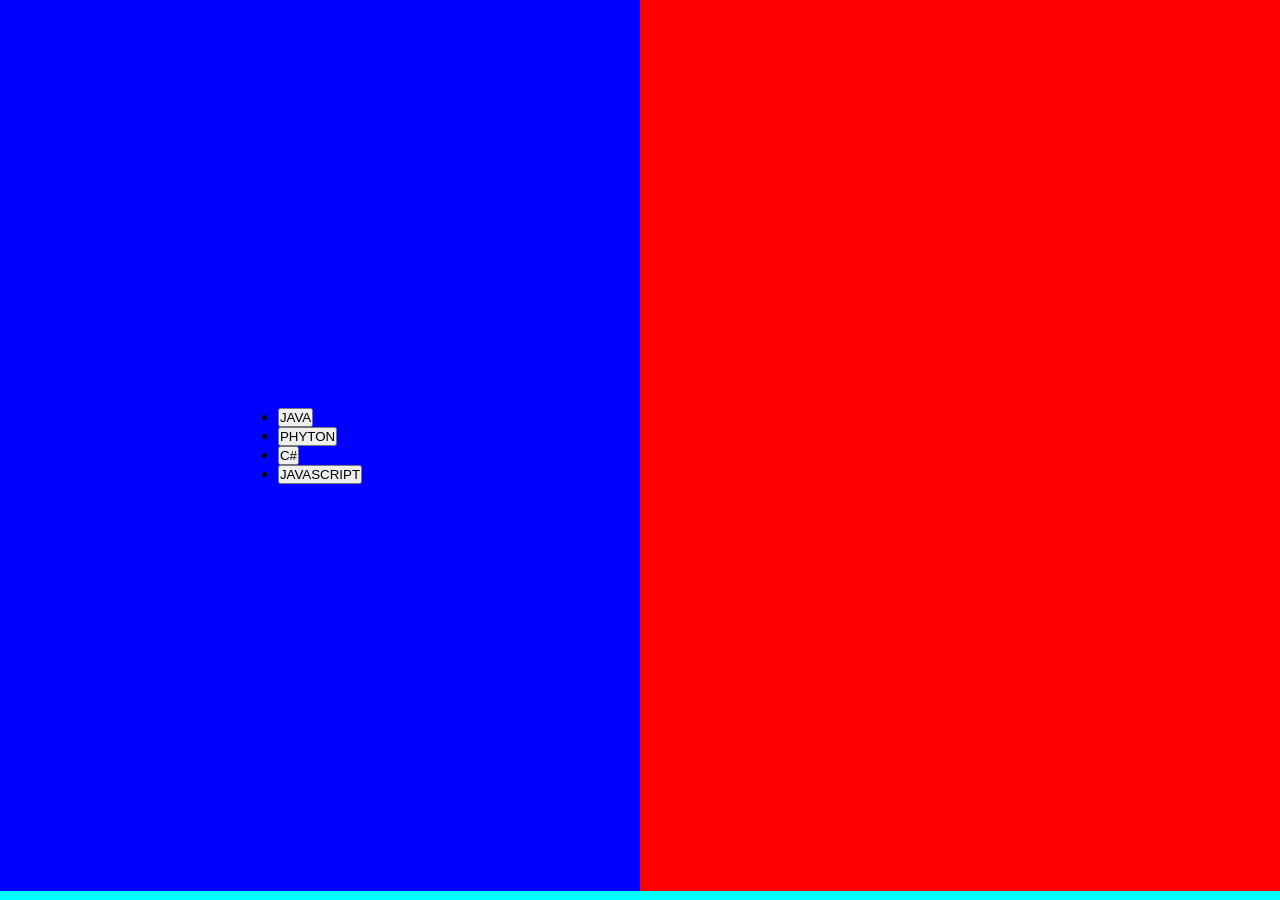
<file: prueba de div/ejemplo.html>
<!DOCTYPE html>
<html lang="en">
<head>
    <meta charset="UTF-8">
    <meta http-equiv="X-UA-Compatible" content="IE=edge">
    <meta name="viewport" content="width=device-width, initial-scale=1.0">
    <title>Document</title>
</head>
<body>
    <style>
        *{
            margin: 0;
            padding: 0;
        }
        .general{
            display: flex;
            flex-direction: row;
            background-color: aqua;
            min-width: 100%;
            min-height: 100vh;
        }
        .iz{background-color: blue;}
        .de{background-color: red;}
.iz,.de{
width:50% ;
height: 99vh;
display: flex;
flex-direction: column;
justify-content: center;
align-items: center;
align-content: center;
}
.descripcion{
    width: 400px;
    height: 400px;
    background-color: antiquewhite;
    border-radius: 10px;
    overflow: hidden;
    padding: 1em;
    border: 1px solid black;
    position: absolute;
    top: calc(50% - 200px);
    left: calc(50% - 200px);
   display: none;

}
@media(max-width:500px){
    .general{
        flex-direction: column;
    }
    .iz,.de{
width:100% ;
height: 99vh;
display: flex;
flex-direction: column;
justify-content: center;
align-items: center;
align-content: center;
}
}
    </style>
    <div class="general">
<div class="iz">
    <ul>
        <li><button>JAVA</button></li>
        <li><button>PHYTON</button></li>
        <li><button>C#</button></li>
        <li><button>JAVASCRIPT</button></li>
    </ul>
</div>
<div class="de"></div>
    </div>
    <div class="descripcion">
        Lorem ipsum dolor sit amet consectetur adipisicing elit. Unde ducimus possimus laboriosam corporis, veniam, distinctio aspernatur est ex cum quo non, harum ipsam atque ut. Dolor, quia! Facere, molestiae quis!
    </div>
    <script>
        function ver(){

        }
    </script>
</body>
</html>
</file>
